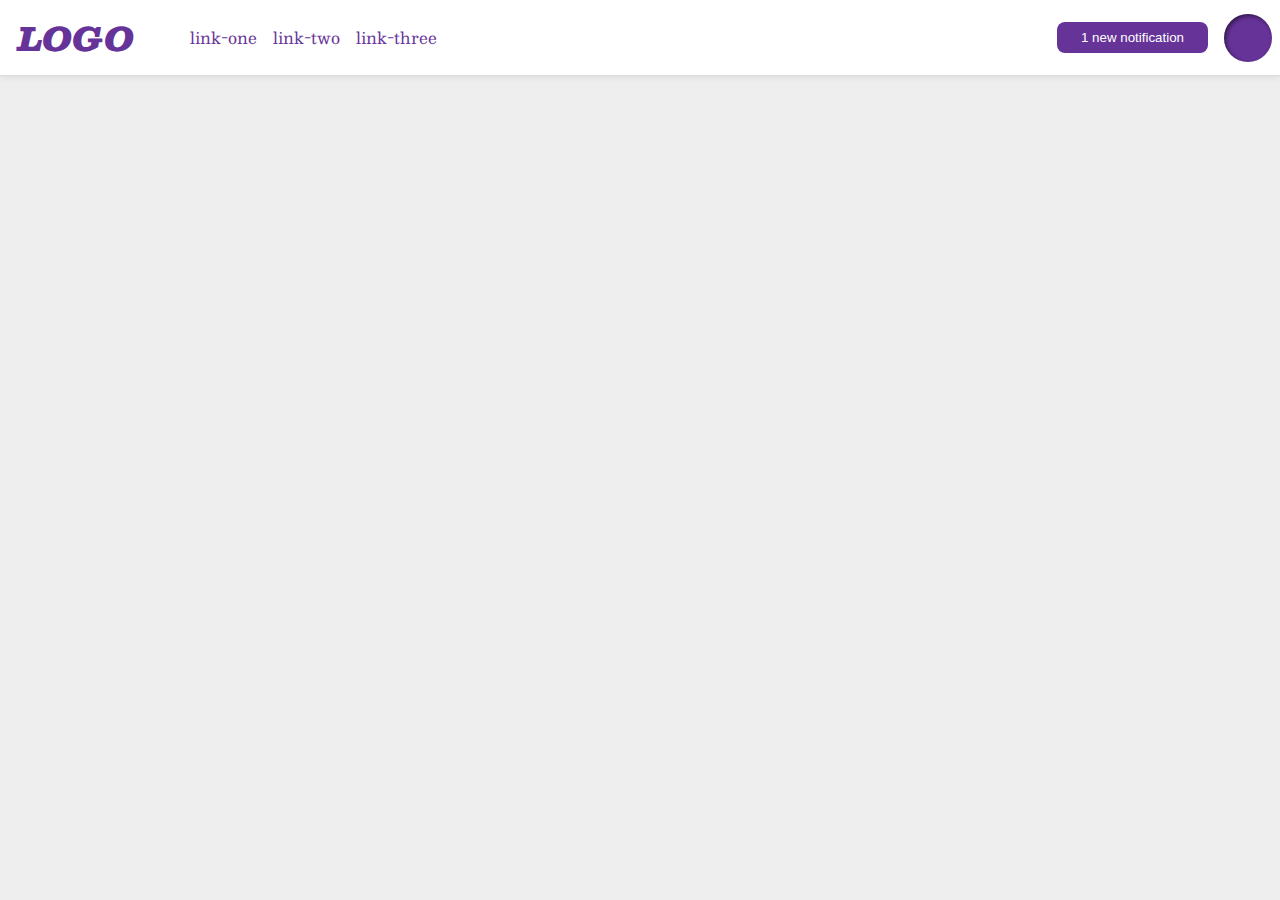
<file: flex/03-flex-header-2/index.html>
<!DOCTYPE html>
<html lang="en">
  <head>
    <meta charset="UTF-8">
    <meta http-equiv="X-UA-Compatible" content="IE=edge">
    <meta name="viewport" content="width=device-width, initial-scale=1.0">
    <title>Flex Header 2</title>
    <link rel="stylesheet" href="style.css">
  </head>
  <body>
    <div class="header">
      
      <div class="logo-links">
        
        <div class="logo">
          LOGO
        </div>
        
        <ul class="links">
          <li><a href="google.com">link-one</a></li>
          <li><a href="google.com">link-two</a></li>
          <li><a href="google.com">link-three</a></li>
        </ul>
      
      </div>
      
      <div class="right-element">
        
        <button class="notifications">
          1 new notification
        </button>
        
        <div class="profile-image"></div>
      
      </div>
    
    </div>
  
  </body>
</html>
</file>
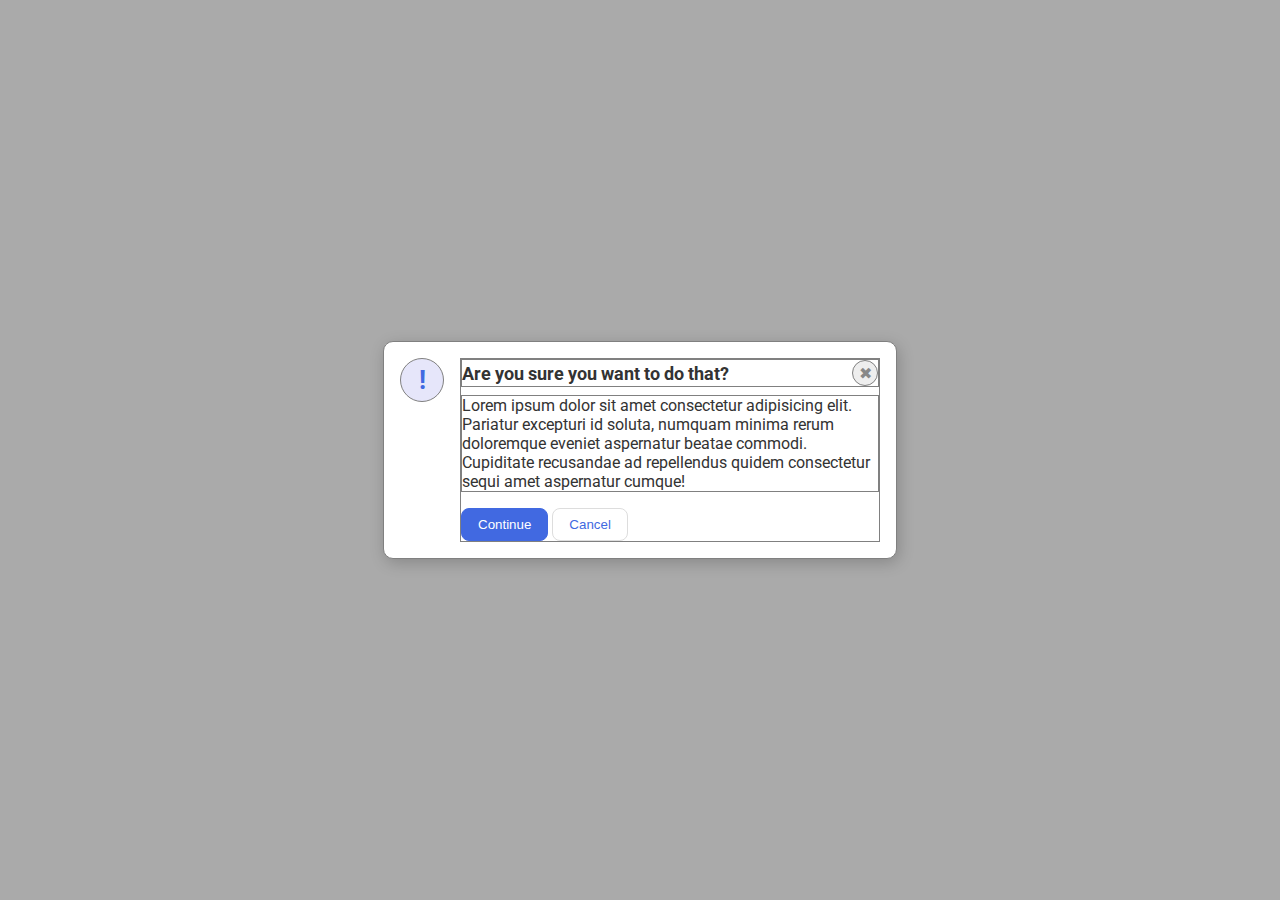
<file: flex/05-flex-modal/index.html>
<!DOCTYPE html>
<html lang="en">
  <head>
    <meta charset="UTF-8">
    <meta http-equiv="X-UA-Compatible" content="IE=edge">
    <meta name="viewport" content="width=device-width, initial-scale=1.0">
    <link rel="stylesheet" href="style.css">
    <title>Modal</title>
  </head>
  <body>
    <div class="modal">
      <div class="icon">!</div>
      <div class="container">
        <div class="header">Are you sure you want to do that?
          <div class="close-button">✖</div>
        </div>
        <div class="text">Lorem ipsum dolor sit amet consectetur adipisicing elit. Pariatur excepturi id soluta, numquam minima rerum doloremque eveniet aspernatur beatae commodi. Cupiditate recusandae ad repellendus quidem consectetur sequi amet aspernatur cumque!</div>
        <button class="continue">Continue</button>
        <button class="cancel">Cancel</button>
      </div>
    </div>
  </body>
</html>
</file>
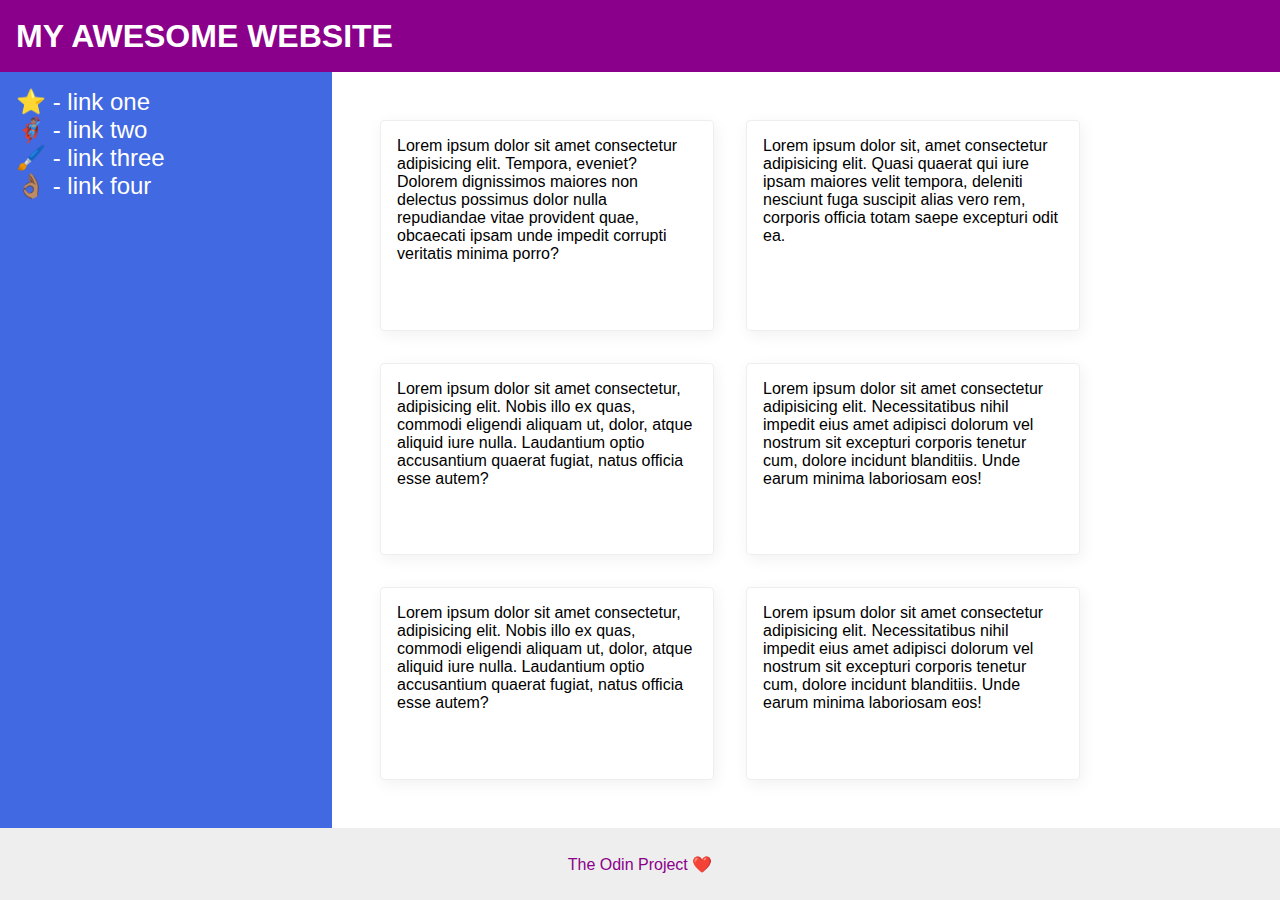
<file: flex/07-flex-layout-2/index.html>
<!DOCTYPE html>
<html lang="en">
  <head>
    <meta charset="UTF-8">
    <meta http-equiv="X-UA-Compatible" content="IE=edge">
    <meta name="viewport" content="width=device-width, initial-scale=1.0">
    <title>MY The Holy Grail</title>
    <link rel="stylesheet" href="style.css">
  </head>
  <body>
    <div class="header">
      MY AWESOME WEBSITE
    </div>
    
    <div class="content-container">
      <div class="sidebar">
        <ul>
          <li><a href="#">⭐ - link one</a></li>
          <li><a href="#">🦸🏽‍♂️ - link two</a></li>
          <li><a href="#">🖌️ - link three</a></li>
          <li><a href="#">👌🏽 - link four</a></li>
        </ul>
      </div>
      <div class="card-container">
        <div class="card">Lorem ipsum dolor sit amet consectetur adipisicing elit. Tempora, eveniet? Dolorem dignissimos maiores non delectus possimus dolor nulla repudiandae vitae provident quae, obcaecati ipsam unde impedit corrupti veritatis minima porro?</div>
        <div class="card">Lorem ipsum dolor sit, amet consectetur adipisicing elit. Quasi quaerat qui iure ipsam maiores velit tempora, deleniti nesciunt fuga suscipit alias vero rem, corporis officia totam saepe excepturi odit ea.</div>
        <div class="card">Lorem ipsum dolor sit amet consectetur, adipisicing elit. Nobis illo ex quas, commodi eligendi aliquam ut, dolor, atque aliquid iure nulla. Laudantium optio accusantium quaerat fugiat, natus officia esse autem?</div>
        <div class="card">Lorem ipsum dolor sit amet consectetur adipisicing elit. Necessitatibus nihil impedit eius amet adipisci dolorum vel nostrum sit excepturi corporis tenetur cum, dolore incidunt blanditiis. Unde earum minima laboriosam eos!</div>
        <div class="card">Lorem ipsum dolor sit amet consectetur, adipisicing elit. Nobis illo ex quas, commodi eligendi aliquam ut, dolor, atque aliquid iure nulla. Laudantium optio accusantium quaerat fugiat, natus officia esse autem?</div>
        <div class="card">Lorem ipsum dolor sit amet consectetur adipisicing elit. Necessitatibus nihil impedit eius amet adipisci dolorum vel nostrum sit excepturi corporis tenetur cum, dolore incidunt blanditiis. Unde earum minima laboriosam eos!</div>
      </div>
    </div>
    
    <div class="footer">
      The Odin Project ❤️
    </div>
  </body>
</html>
</file>
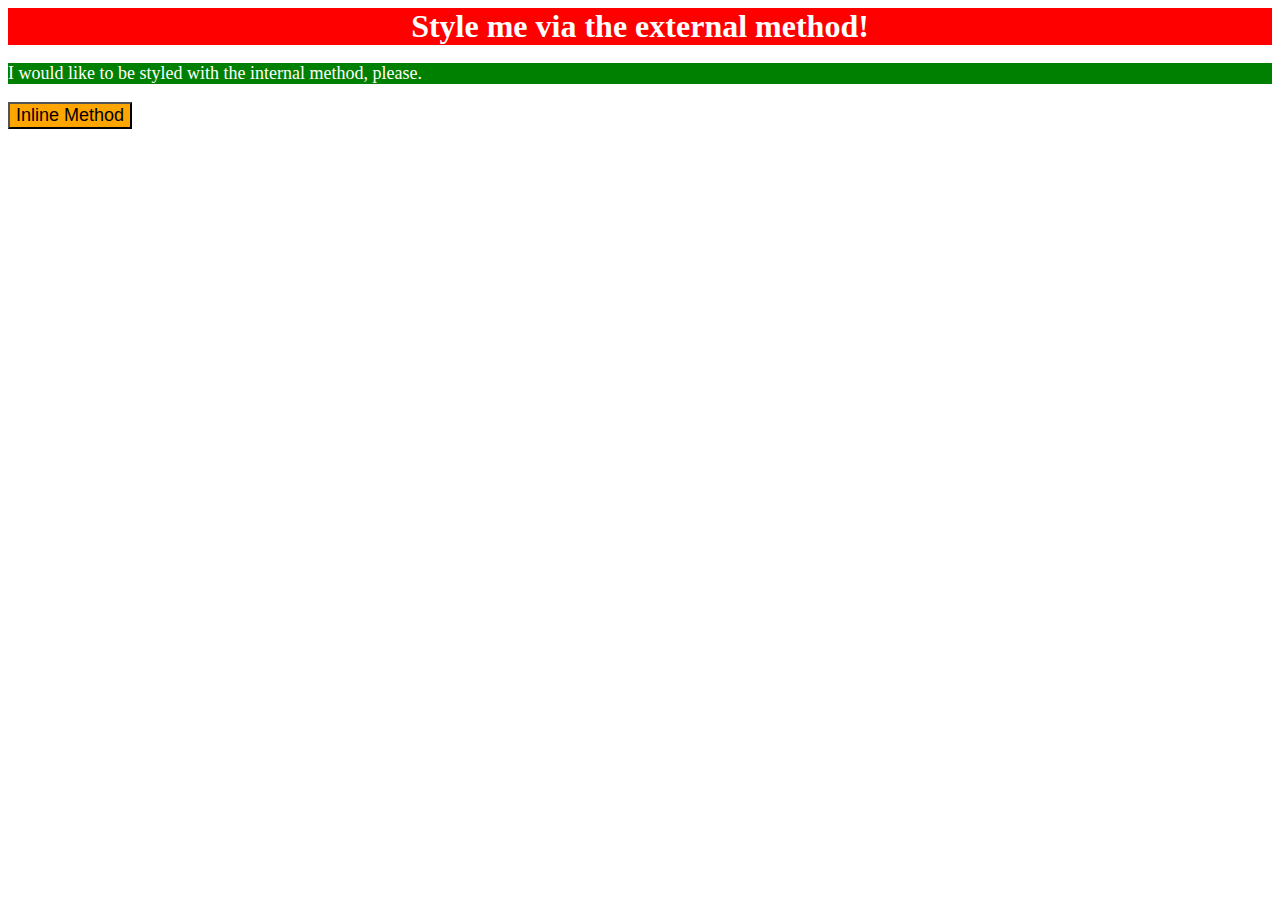
<file: foundations/01-css-methods/index.html>
<!DOCTYPE html>
<html lang="en">
  <head>
    <meta charset="UTF-8">
    <meta http-equiv="X-UA-Compatible" content="IE=edge">
    <meta name="viewport" content="width=device-width, initial-scale=1.0">
    <link rel="stylesheet" href="style.css">
    <title>Methods for Adding CSS</title>

    <style>
      /* CSS style with the internal method. This override any rules in conflict within the style.css */
      /* `p`: a green background, white text, and a font size of 18px */

      p {
        background-color: green;
        color: white;
        font-size: 18px;
      }
    </style>
  </head>
  <body>
    <div>Style me via the external method!</div>
    <p>I would like to be styled with the internal method, please.</p>
    <!-- CSS style with inline method that override any rule in style.css or internal -->
    <!-- `button`: an orange background and a font size of 18px -->
    <button style="background-color: orange; font-size: 18px;" >Inline Method</button>
  </body>
</html>
</file>
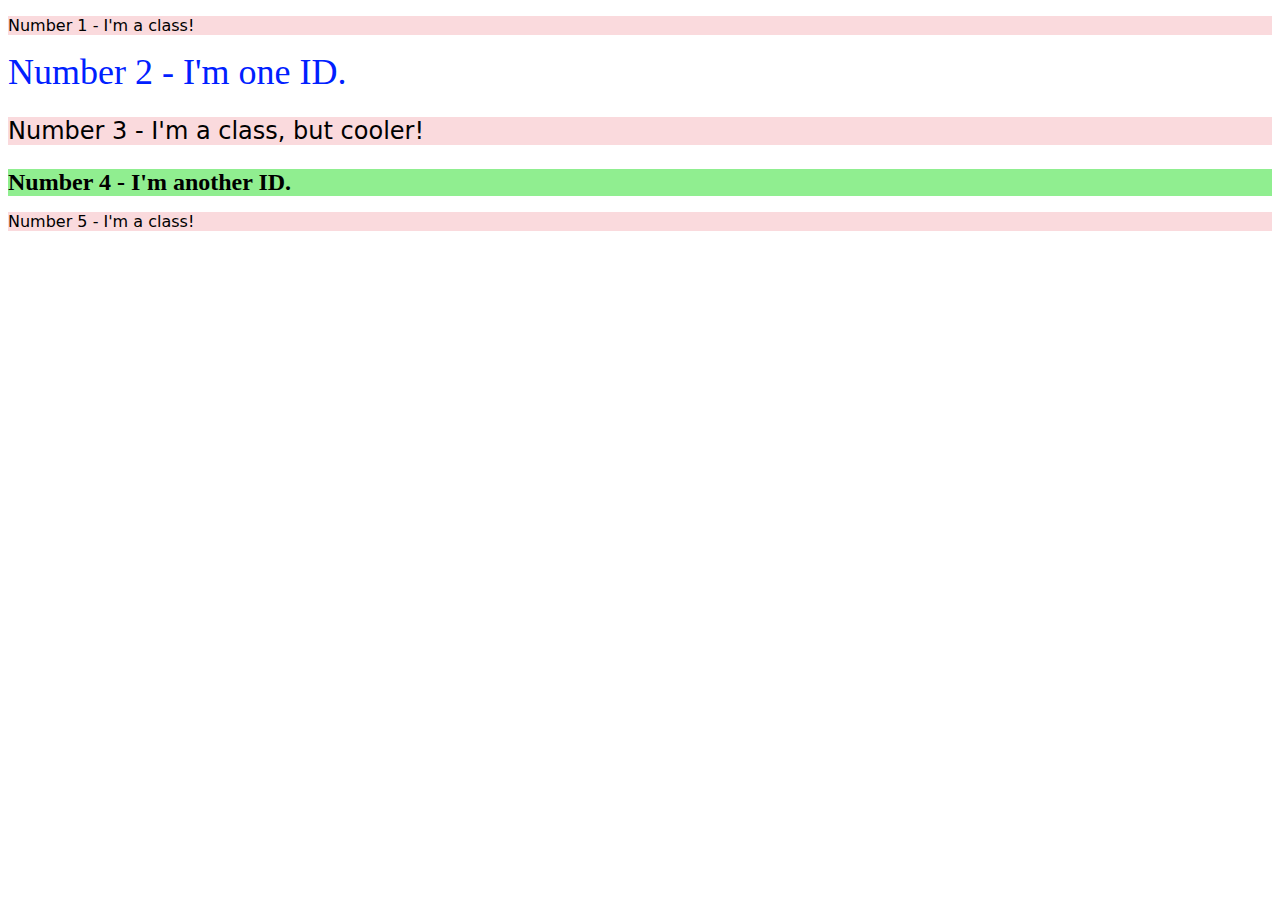
<file: foundations/02-class-id-selectors/index.html>
<!DOCTYPE html>
<html lang="en">
  <head>
    <meta charset="UTF-8">
    <meta http-equiv="X-UA-Compatible" content="IE=edge">
    <meta name="viewport" content="width=device-width, initial-scale=1.0">
    <title>Class and ID Selectors</title>
    <link rel="stylesheet" href="style.css">
  </head>
  <body>
    <p class="odd">Number 1 - I'm a class!</p>
    <div id="second-element">Number 2 - I'm one ID.</div>
    <p class="odd cooler">Number 3 - I'm a class, but cooler!</p>
    <div id="fourth-element">Number 4 - I'm another ID.</div>
    <p class="odd">Number 5 - I'm a class!</p>
  </body>
</html>
</file>
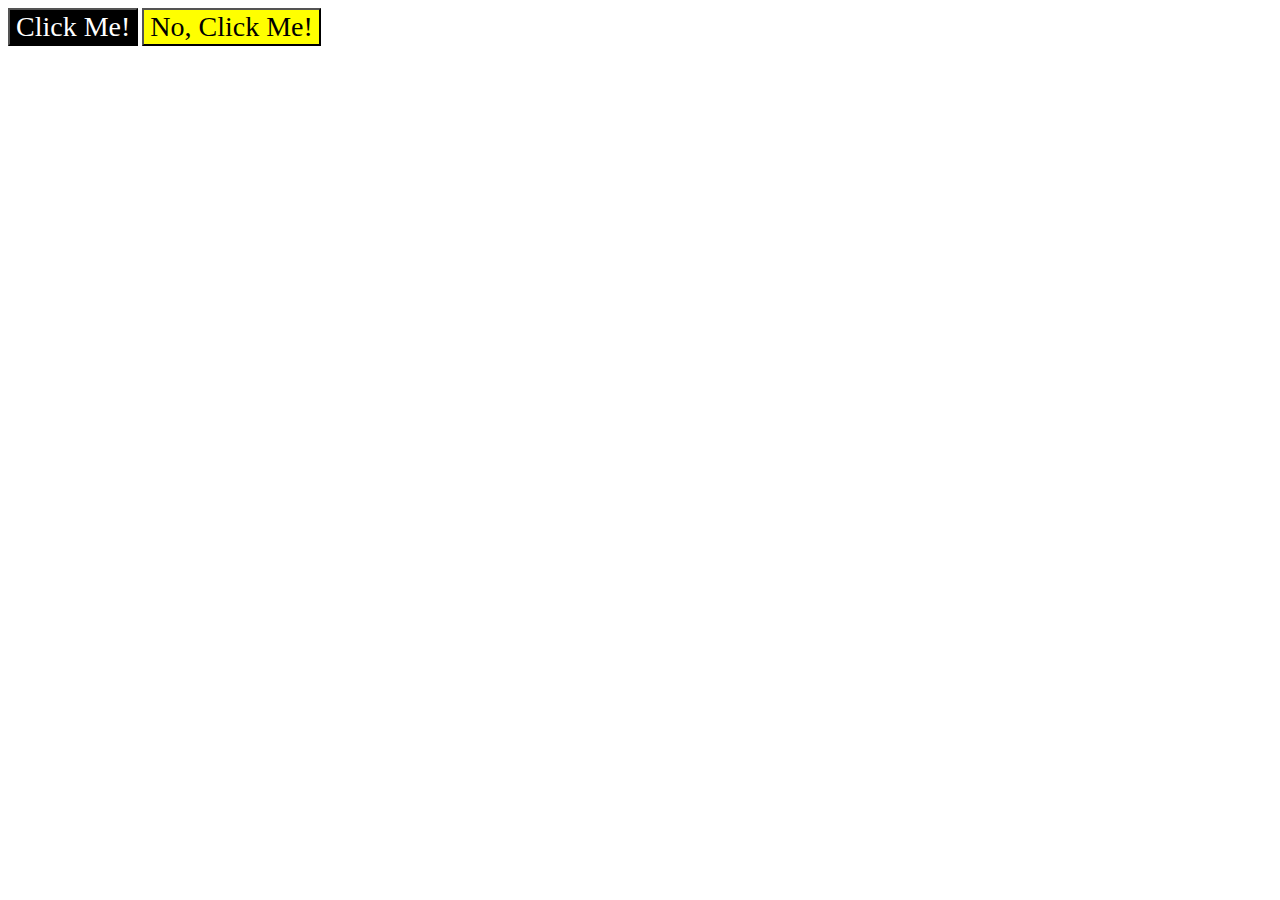
<file: foundations/03-grouping-selectors/index.html>
<!DOCTYPE html>
<html lang="en">
  <head>
    <meta charset="UTF-8">
    <meta http-equiv="X-UA-Compatible" content="IE=edge">
    <meta name="viewport" content="width=device-width, initial-scale=1.0">
    <title>Grouping Selectors</title>
    <link rel="stylesheet" href="style.css">
  </head>
  <body>
    <button class="left-button">Click Me!</button>
    <button class="right-button">No, Click Me!</button>
  </body>
</html>
</file>
<file: flex/03-flex-header-2/style.css>
/* this is some magical font-importing.  
you'll learn about it later. */
@import url('https://fonts.googleapis.com/css2?family=Besley:ital,wght@0,400;1,900&display=swap');


body {
  margin: 0;
  background: #eee;
  font-family: Besley, serif;
}

.header {
  background: white;
  border-bottom: 1px solid #ddd;
  box-shadow: 0 0 8px rgba(0,0,0,.1);

  display: flex;
  align-items: center;
  justify-content: space-between;

  padding: 8px;
}

.profile-image {
  background: rebeccapurple;
  box-shadow: inset 2px 2px 4px rgba(0,0,0,.5);
  border-radius: 50%;
  width: 48px;
  height: 48px;
}

.logo {
  color: rebeccapurple;
  font-size: 32px;
  font-weight: 900;
  font-style: italic;
  margin-left: 10px;
}

button {
  border: none;
  border-radius: 8px;
  background: rebeccapurple;
  color: white;
  padding: 8px 24px;
}

a {
  /* this removes the line under our links */
  text-decoration: none;
  color: rebeccapurple;
}

ul {
  list-style-type: none;
  display: flex;
  gap: 16px;
}

.logo-links,
.right-element {
  display: flex;
  gap: 16px;
  align-items: center;
}

/* For debugging */
* div {
  border: 0px solid black;
}
</file>
<file: flex/05-flex-modal/style.css>
@import url('https://fonts.googleapis.com/css2?family=Roboto:wght@400;700&display=swap');

div {
  border: 1px solid gray;
}

html, body {
  height: 100%;
}

body {
  font-family: Roboto, sans-serif;
  margin: 0;
  background: #aaa;
  color: #333;
  /* I'll give you this one for free lol */
  display: flex;
  align-items: center;
  justify-content: center;
}

.modal {
  background: white;
  width: 480px;
  border-radius: 10px;
  box-shadow: 2px 4px 16px rgba(0,0,0,.2);
}

.icon {
  color: royalblue;
  font-size: 26px;
  font-weight: 700;
  background: lavender;
  width: 42px;
  height: 42px;
  border-radius: 50%;
  display: flex;
  align-items: center;
  justify-content: center;
}

.close-button {
  background: #eee;
  border-radius: 50%;
  color: #888;
  font-weight: 400;
  font-size: 16px;
  height: 24px;
  width: 24px;
  display: flex;
  align-items: center;
  justify-content: center;
}

button {
  padding: 8px 16px;
  border-radius: 8px;
}

button.continue {
  background: royalblue;
  border: 1px solid royalblue;
  color: white;
}

button.cancel {
  background: white;
  border: 1px solid #ddd;
  color: royalblue;
}

.modal {
  display: flex;
  gap: 16px;
  padding: 16px;
}

.icon {
  /* this keeps the icon from getting smashed by the text */
  flex-shrink: 0;
}

.header {
  display: flex;
  align-items: center;
  justify-content: space-between;
  font-size: 18px;
  font-weight: 700;
  margin-bottom: 8px;
}

.text {
  margin-bottom: 16px;
}
</file>
<file: flex/07-flex-layout-2/style.css>
body {
  font-family: -apple-system, BlinkMacSystemFont, 'Segoe UI', Roboto, Oxygen, Ubuntu, Cantarell, 'Open Sans', 'Helvetica Neue', sans-serif;
  margin: 0;
  min-height: 100vh;

  display: flex;
  flex-direction: column;
}

.header {
  height: 72px;
  background: darkmagenta;
  color: white;

  display: flex;
  align-items: center;
  justify-content: flex-start;

  padding: 0px 16px;
  font-size: 32px;
  font-weight: 900;
}

.footer {
  height: 72px;
  background: #eee;
  color: darkmagenta;

  display: flex;
  justify-content: center;
  align-items: center;
  margin-top: auto;
}

.sidebar {
  width: 300px;
  background: royalblue;
}

.card {
  border: 1px solid #eee;
  box-shadow: 2px 4px 16px rgba(0,0,0,.06);
  border-radius: 4px;

  width: 300px;
  margin: 16px;
  padding: 16px;

}

.content-container {
  display: flex;
  flex: 1;
}

.card-container {
  display: flex;
  flex-wrap: wrap;
  padding: 32px;
}

ul {
  list-style-type: none;
  margin: 0;
  padding: 0;
}

a {
  color: white;
  text-decoration: none;
  font-size: 24px;
}

.sidebar {
  flex-shrink: 0;
  padding: 16px;
}
</file>
<file: foundations/01-css-methods/style.css>
/* style.css

* `div`: a red background, white text, a font size of 32px, center aligned, and bold
* `p`: a green background, white text, and a font size of 18px
* `button`: an orange background and a font size of 18px
*/

 div {
    background-color: red;
    color: white;
    font-size: 32px;
    text-align: center;
    font-weight: bold;
 }
</file>
<file: foundations/02-class-id-selectors/style.css>
/*
* **All odd numbered elements**: a light red/pink background, 
    and a list of fonts containing `Verdana` and `DejaVu Sans` with `sans-serif` as a fallback
* 
**The second element**: blue text and a font size of 36px
* 
**The third element**: in addition to the styles for all odd numbered elements, 
    add a font size of 24px
* 
**The fourth element**: a light green background, a font size of 24px, and bold
*/

.odd {
    background-color: #fadadd;
    font-family: Verdana, 'DejaVu Sans', sans-serif;
}

#second-element {
    color: #0020ff;
    font-size: 36px;
}

.cooler {
    font-size: 24px;
}

#fourth-element {
    background-color: #90ee90;
    font-size: 24px;
    font-weight: bold;
}
</file>
<file: foundations/03-grouping-selectors/style.css>
/*
* **The first element**: a black background and white text
* **The second element**: a yellow background
* **Both elements**: a font size of 28px 
    and a list of fonts containing `Helvetica` and `Times New Roman`, with `sans-serif` as a fallback
*/

.left-button,
.right-button {
    font-size: 28px;
    font-family: 'Times New Roman', Helvetica, sans-serif;
}

.left-button {
    background-color: black;
    color: white;
}

.right-button {
    background-color: yellow;
}
</file>
